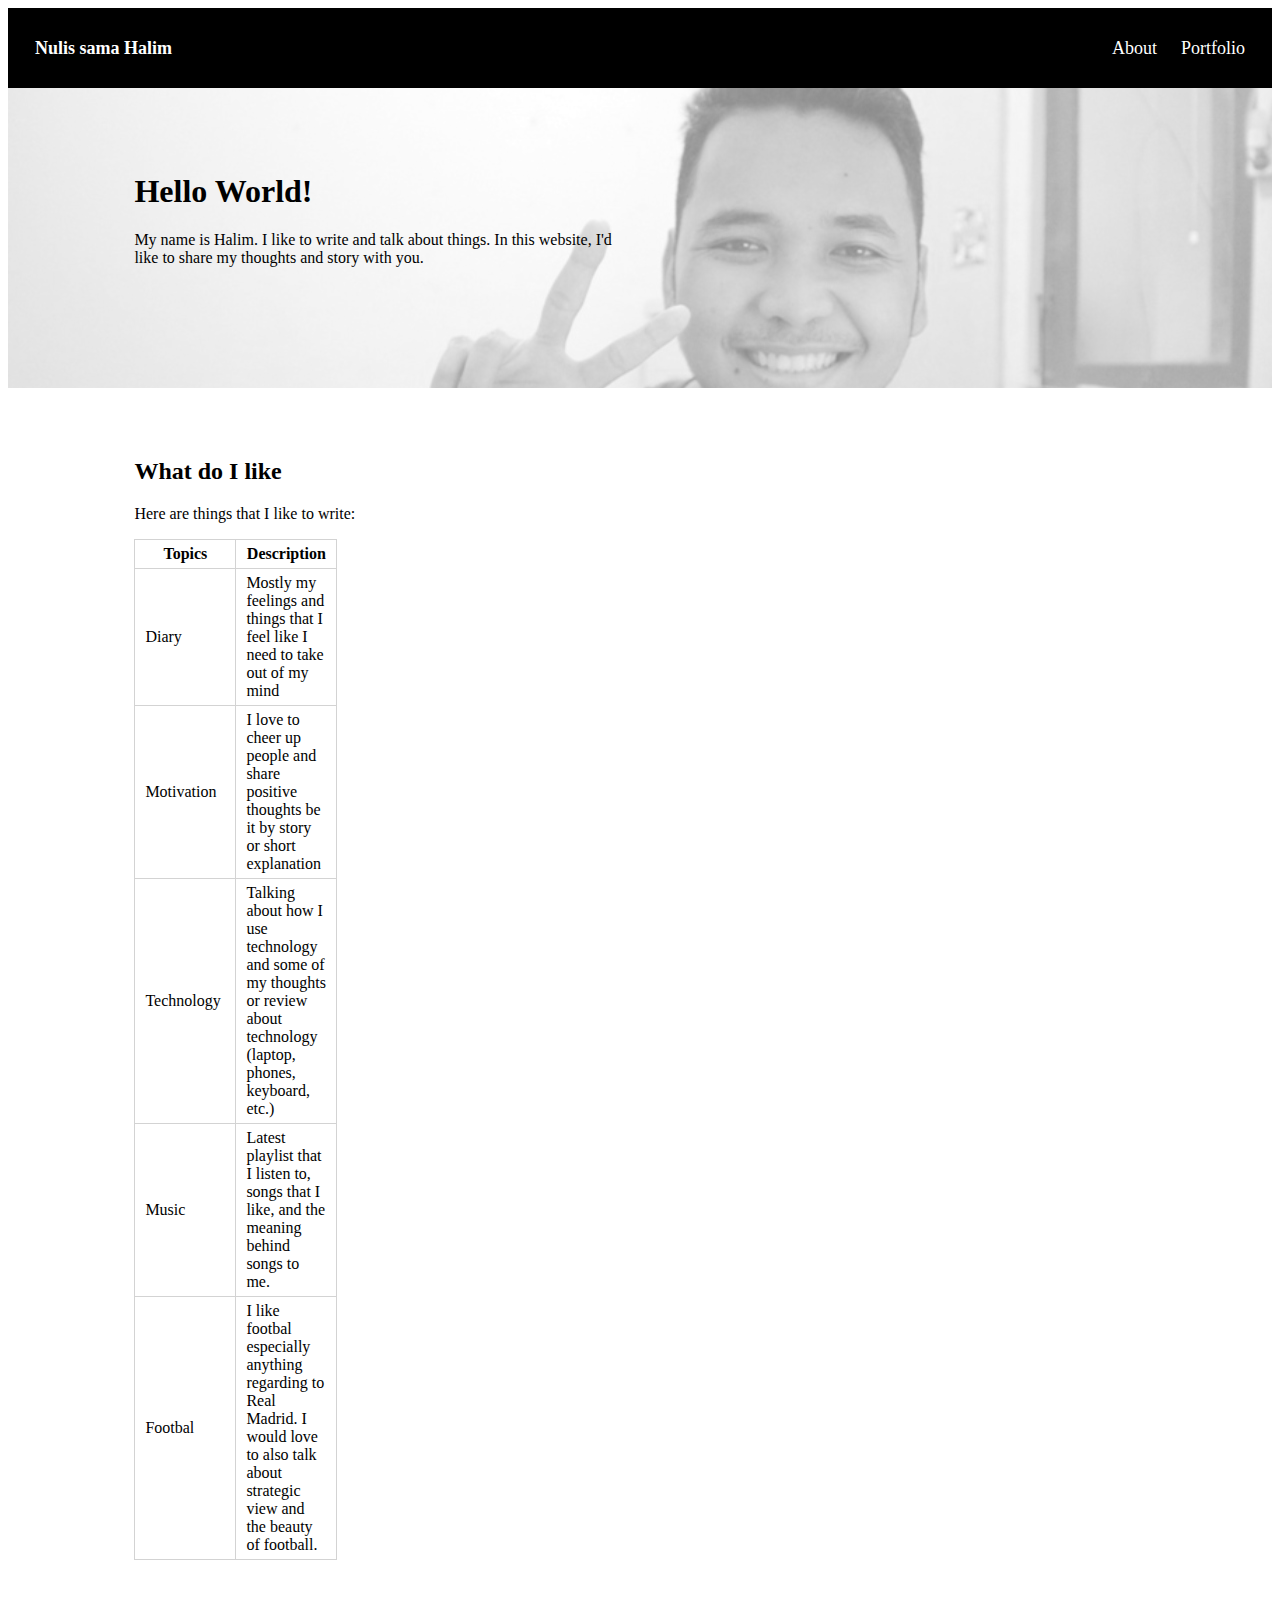
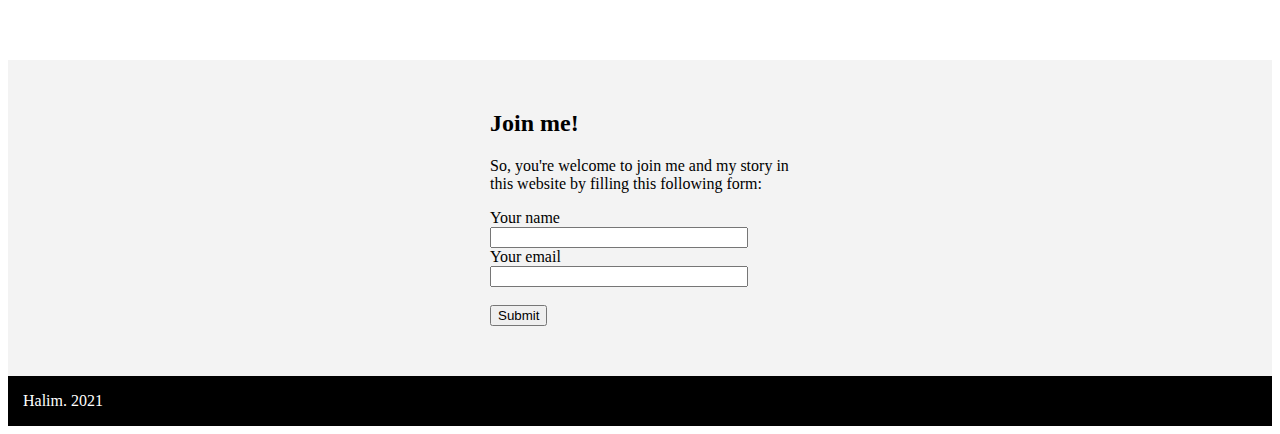
<file: index.html>
<!DOCTYPE html>
<html lang="en">

<head>
    <meta charset="UTF-8">
    <meta name="viewport" content="width=device-width, initial-scale=1.0">
    <title>Nulis sama Halim</title>
    <link rel="stylesheet" href="css/style.css">
</head>

<body>
    <div class="header">
        <div class="header-left">
            <a href="index.html">Nulis sama Halim</a>
        </div>
        <div class="header-right">
            <a href="about.html">About</a>
            <a href="portfolio.html">Portfolio</a>
        </div>
    </div>

    <div class="hello">
        <div class="hello-bg">
            <img class="foto" src="images/fotolandscape.JPG" alt="">
        </div>
        <div class="hello-hi">
            <h1>Hello World!</h1>
            <p>My name is Halim. I like to write and talk about things. In this website, I'd like to share my thoughts and story with you. </p>
        </div>
    </div>

    <div class="content">
        <h2>What do I like</h2>
        <p>Here are things that I like to write:</p>
        <table>
            <tr>
                <th>Topics</th>
                <th>Description</th>
            </tr>
            <tr>
                <td>Diary</td>
                <td>Mostly my feelings and things that I feel like I need to take out of my mind</td>
            </tr>
            <tr>
                <td>Motivation</td>
                <td>I love to cheer up people and share positive thoughts be it by story or short explanation</td>
            </tr>
            <tr>
                <td>Technology</td>
                <td>Talking about how I use technology and some of my thoughts or review about technology (laptop, phones, keyboard, etc.)</td>
            </tr>
            <tr>
                <td>Music</td>
                <td>Latest playlist that I listen to, songs that I like, and the meaning behind songs to me.</td>
            </tr>
            <tr>
                <td>Footbal</td>
                <td>I like footbal especially anything regarding to Real Madrid. I would love to also talk about strategic view and the beauty of football.</td>
            </tr>
        </table>
    </div>

    <div class="form">
        <div class="form-content">
            <h2>Join me!</h2>
            <p>So, you're welcome to join me and my story in this website by filling this following form:</p>
            <label for="name">Your name</label><br>
            <input type="text" name="name"><br>
            <label for="email">Your email</label><br>
            <input type="email" name="email" id=""><br><br>
            <input type="submit" name="submit" id="">
            </form>
        </div>
    </div>

    <div class="footer">
        <p>Halim. 2021</p>
    </div>
    </div>
</body>

</html>
</file>
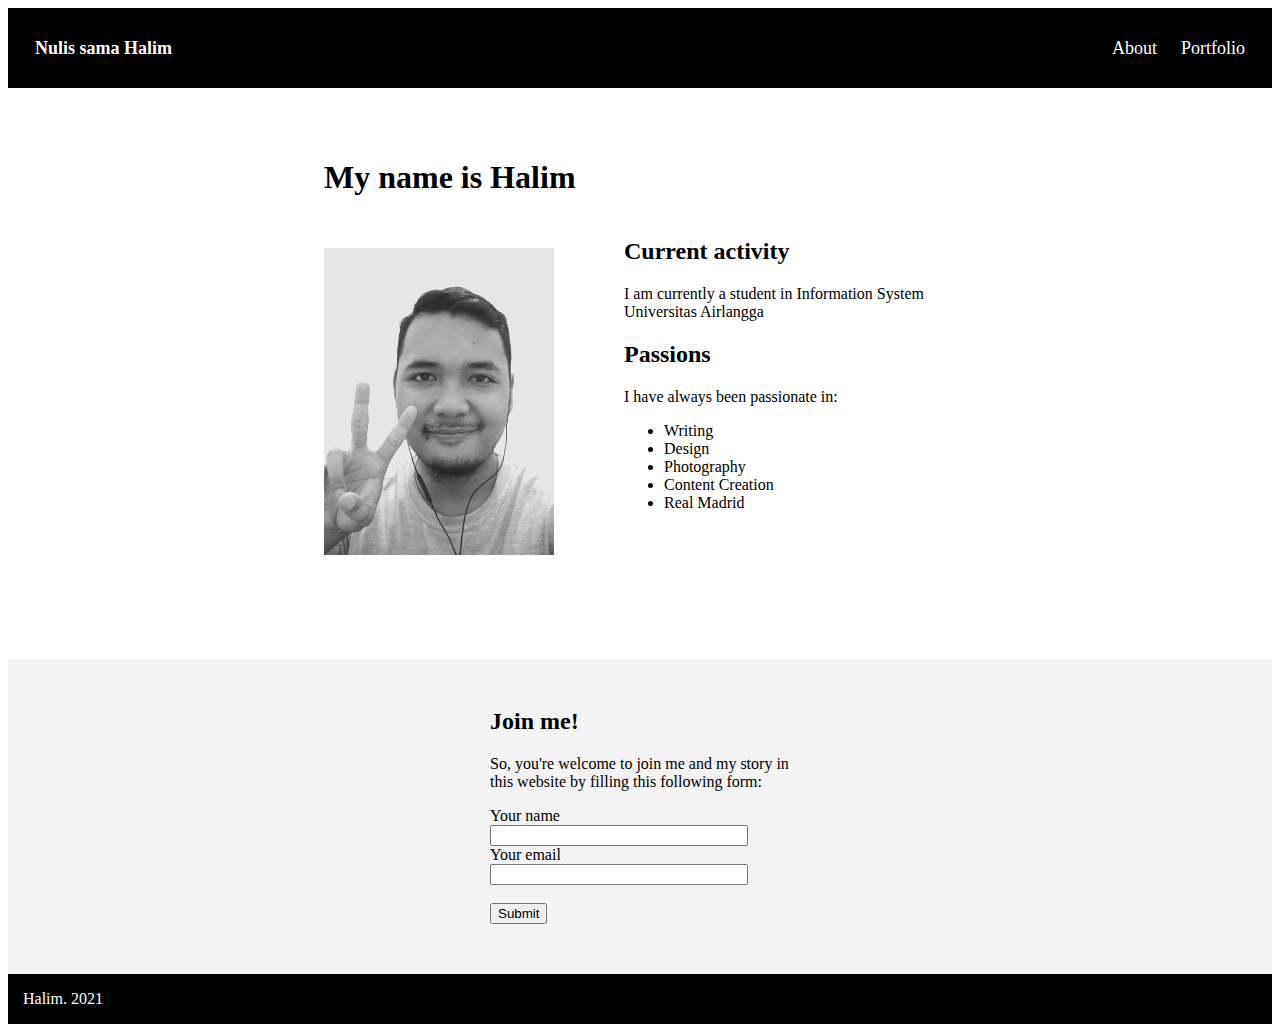
<file: about.html>
<!DOCTYPE html>
<html lang="en">

<head>
    <meta charset="UTF-8">
    <meta name="viewport" content="width=device-width, initial-scale=1.0">
    <title>About</title>
    <link rel="stylesheet" href="css/style.css">
</head>

<body>
    <div class="header">
        <div class="header-left">
            <a href="index.html">Nulis sama Halim</a>
        </div>
        <div class="header-right">
            <a href="about.html">About</a>
            <a href="portfolio.html">Portfolio</a>
        </div>
    </div>

    </div>
    <div class="content-about">
        <h1>My name is Halim</h1>
        <div class="content-img">
            <img src="images/foto halim.JPG" alt="">
        </div>
        <div class="content-text">
            <h2>Current activity</h2>
            <p>I am currently a student in Information System Universitas Airlangga</p>
            <h2>Passions</h2>
            <p>I have always been passionate in:</p>
            <ul>
                <li>Writing</li>
                <li>Design</li>
                <li>Photography</li>
                <li>Content Creation</li>
                <li>Real Madrid</li>
            </ul>
        </div>
    </div>

    <div class="form">
        <div class="form-content">
            <h2>Join me!</h2>
            <p>So, you're welcome to join me and my story in this website by filling this following form:</p>
            <label for="name">Your name</label><br>
            <input type="text" name="name"><br>
            <label for="email">Your email</label><br>
            <input type="email" name="email" id=""><br><br>
            <input type="submit" name="submit" id="">
            </form>
        </div>
    </div>

    <div class="footer">
        <p>Halim. 2021</p>
    </div>
    </div>
</body>

</html>
</file>
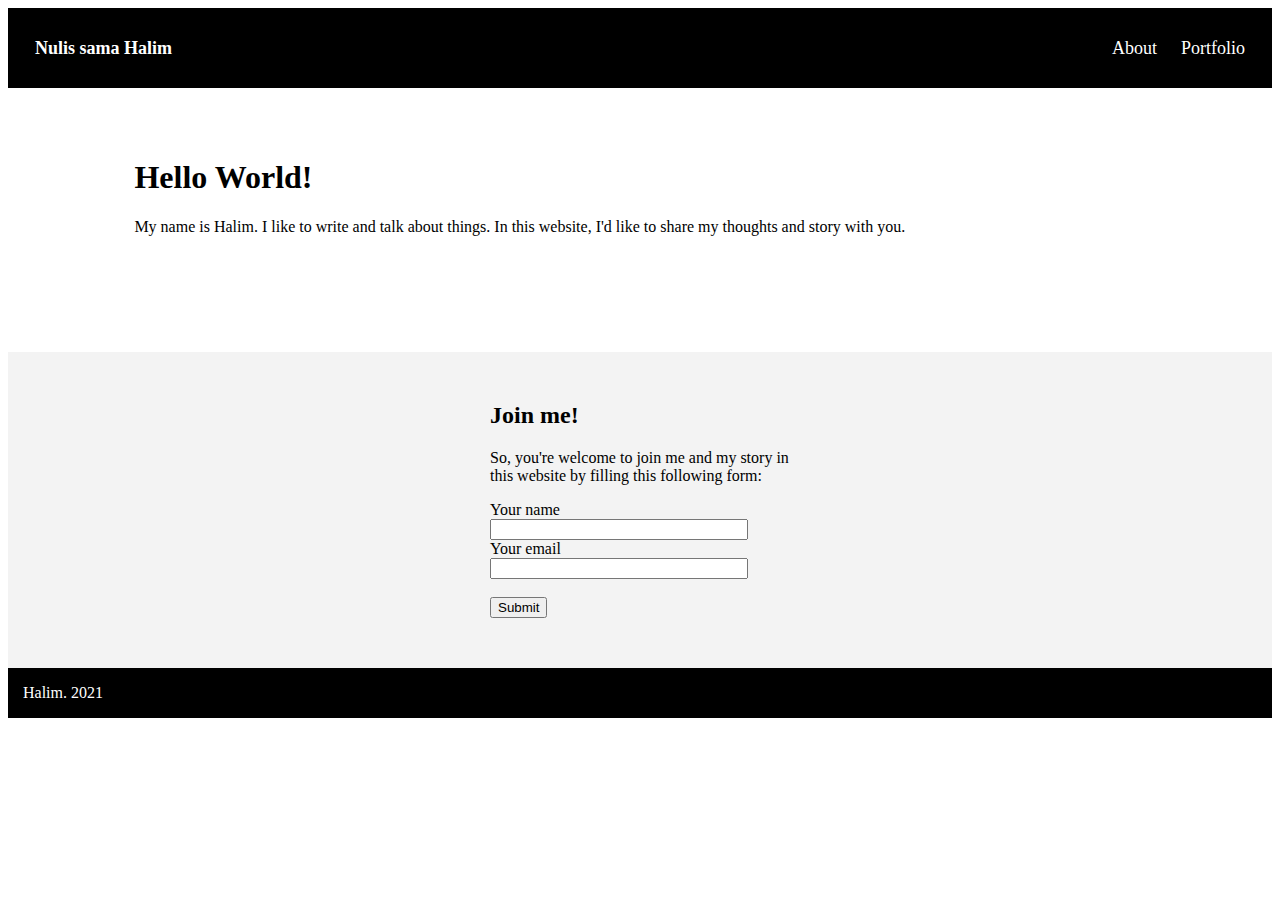
<file: portfolio.html>
<!DOCTYPE html>
<html lang="en">

<head>
    <meta charset="UTF-8">
    <meta name="viewport" content="width=device-width, initial-scale=1.0">
    <title>Portfolio</title>
    <link rel="stylesheet" href="css/style.css">
</head>

<body>
    <div class="header">
        <div class="header-left">
            <a href="index.html">Nulis sama Halim</a>
        </div>
        <div class="header-right">
            <a href="about.html">About</a>
            <a href="portfolio.html">Portfolio</a>
        </div>
    </div>

    <div class="content">
        <h1>Hello World!</h1>
        <p>My name is Halim. I like to write and talk about things. In this website, I'd like to share my thoughts and story with you. </p>


    </div>

    <div class="form">
        <div class="form-content">
            <h2>Join me!</h2>
            <p>So, you're welcome to join me and my story in this website by filling this following form:</p>
            <label for="name">Your name</label><br>
            <input type="text" name="name"><br>
            <label for="email">Your email</label><br>
            <input type="email" name="email" id=""><br><br>
            <input type="submit" name="submit" id="">
            </form>
        </div>
    </div>

    <div class="footer">
        <p>Halim. 2021</p>
    </div>
    </div>
</body>

</html>
</file>
<file: css/style.css>
body {
    font-family: Segoe UI;
}

.header {
    overflow: hidden;
    background-color: black;
    padding: 0px 15px;
    color: white;
}

.header a {
    float: left;
    text-align: center;
    padding: 30px 12px;
    text-decoration: none;
    font-size: 18px;
    line-height: 20px;
    color: white;
}

.header-right {
    float: right;
}

.header-left {
    font-size: 25px;
    font-weight: bold;
    float: left;
}

.content {
    padding: 0% 10%;
}

th {
    width: 80px;
}

table,
th,
td {
    border: 1px solid lightgrey;
    border-collapse: collapse;
}

th,
td {
    padding: 5px 10px;
}

input[type=text],
input[type=email] {
    width: 250px;
}

.footer {
    overflow: hidden;
    background-color: black;
    padding: 0px 15px;
    color: white;
}

.form {
    margin-top: 100px;
    background-color: rgb(243, 243, 243);
}

.form-content {
    padding: 30px;
    padding-bottom: 50px;
    margin: auto;
    width: 300px;
}

.content {
    padding-top: 50px;
    overflow: hidden;
}

.hello-bg {
    display: block;
    position: absolute;
    top: -150px;
    left: auto;
    opacity: 50%;
    width: 50px;
}

.hello-hi {
    width: 500px;
    position: relative;
    padding-left: 10%;
    padding-top: 5%;
}

.hello {
    width: 100%;
    height: 300px;
    overflow: hidden;
    position: relative;
}

.content-about {
    padding-top: 50px;
    overflow: hidden;
    width: 600px;
    margin-left: 25%;
}

.content-about img {
    width: 230px;
}

.content-img {
    padding-top: 30px;
    width: 230px;
    float: left;
    filter: grayscale(100%) brightness(140%) contrast(80%);
}

.content-text {
    float: right;
    width: 300px;
}

@media screen and (max-width: 500px) {
    .header-left {
        float: none;
        display: block;
        text-align: left;
    }
    .header-right {
        float: none;
    }
    .content-about {
        padding-top: 50px;
        overflow: hidden;
        width: 500px;
        margin-left: 10%;
    }
    .content-about img {
        width: 200px;
    }
    .content-img {
        padding-top: 30px;
        margin-left: 0;
        filter: grayscale(100%) brightness(140%) contrast(80%);
        width: 200px;
        float: none;
    }
    .content-text {
        margin-left: 0;
        float: none;
        width: 250px;
    }
}

@media screen and (max-width: 683px) {
    .content-about {
        padding-top: 50px;
        overflow: hidden;
        width: 500px;
        margin-left: 10%;
    }
    .content-about img {
        width: 230px;
    }
    .content-img {
        padding-top: 30px;
        width: 230px;
        filter: grayscale(100%) brightness(140%) contrast(80%);
        float: left;
    }
    .content-text {
        float: right;
        width: 250px;
    }
    .hello-bg {
        display: block;
        position: absolute;
        top: -150px;
        left: -300px;
        opacity: 50%;
        width: 50px;
    }
}
</file>
